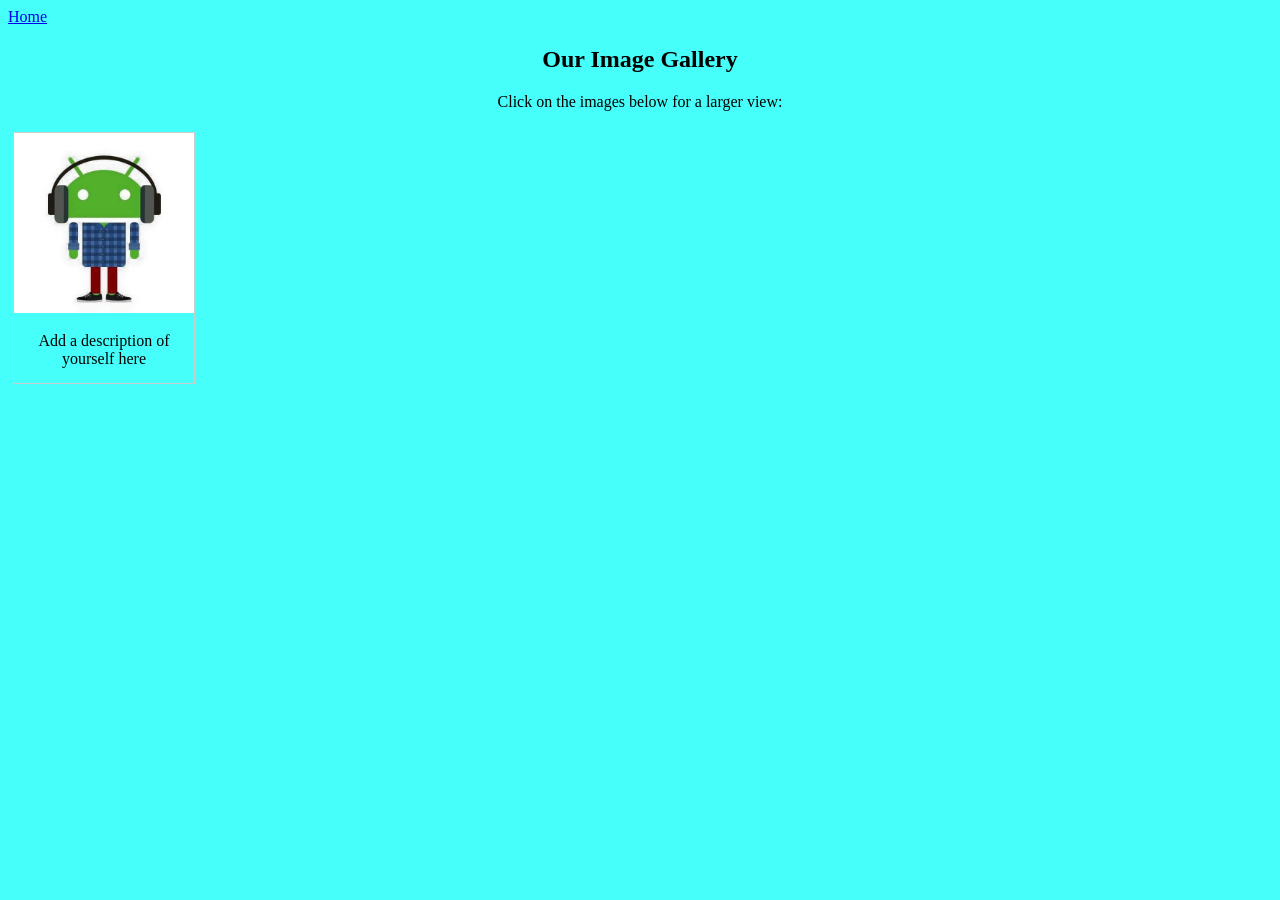
<file: csit-ibelong/pages/index.html>
<!doctype html>

<html lang="en">
    <head>
        <meta charset="utf-8">

        <title>CSIT Experience Day @ RMIT</title>
        <meta name="description" content="The HTML5 Herald">
        <meta name="author" content="SitePoint">

        <link rel="stylesheet" href="../css/style.css">

    </head>

    <body>

        <!-- Navigation Bar -->
        <ul>
            <li><a href="index.html">Home</a></li>
            <!-- TODO: Add a link to your second page (gallery) into the navigation bar -->
            <li><a href=""></a></li>
        </ul>

        <!-- Team Profiles -->
        <!-- Page Heading -->
        <div style="text-align:center">
            <h2>Our Image Gallery</h2>
            <p>Click on the images below for a larger view:</p>
        </div>

        <!-- Profile Gallery -->
        <!-- TODO: Add the source location of each of your images -->
        <div class="gallery">
            <a target="_blank" href="../img/android-me.jpg">
                <img src="../img/android-me.jpg" alt="Cinque Terre" width="600" height="400">
            </a>
            <div class="desc">Add a description of yourself here</div>
        </div>

    </body>
</html>
</file>
<file: csit-ibelong/css/style.css>
/* Styling - Navigation Bar */
body {
  background-color: rgb(70, 259, 250);
}
ul {
  list-style-type: none;
  margin: 0;
  padding: 0;
}


/* Clearfix (clear floats) */
/* TODO: Add more styling to your navigation bar - See W3 Schools for help */






/* Structuring & Styling- Gallery */
/* TODO: Change styling to your colour scheme - See W3 Schools for help */
div.gallery {
  margin: 5px;
  border: 1px solid #ccc;
  float: left;
  width: 180px;
}

/* TODO: Change styling to your colour scheme - See W3 Schools for help */
div.gallery:hover {
  border: 1px solid #777;
}

div.gallery img {
  width: 100%;
  height: auto;
}

div.desc {
  padding: 15px;
  text-align: center;
}
</file>
